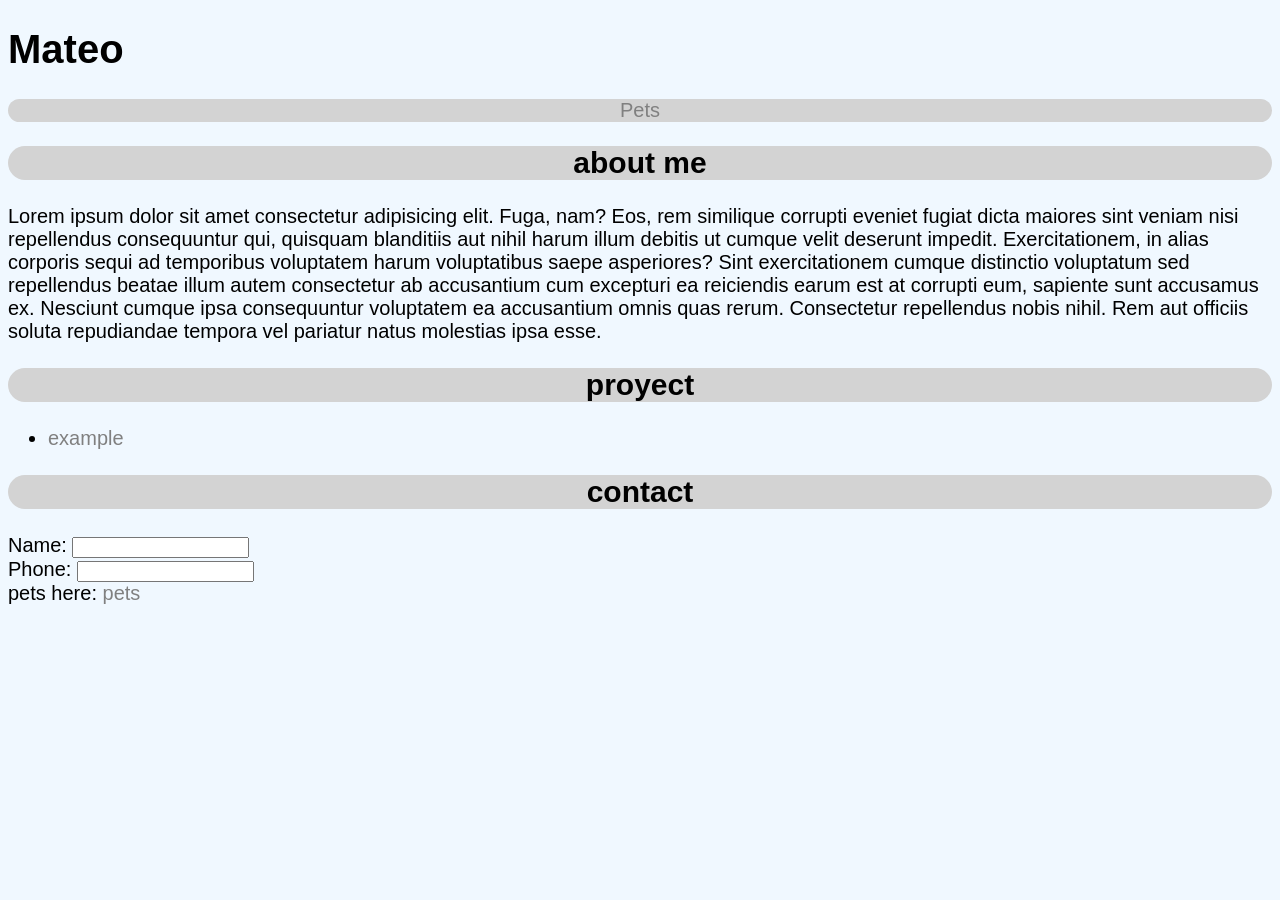
<file: Html/portafolio/index.html>
<!DOCTYPE html>
<html lang="en">
<head>
    <meta charset="UTF-8">
    <meta name="viewport" content="width=device-width, initial-scale=1.0">
    <title></title>
</head>
    <link rel="stylesheet" href="style.css">
    
<body>
    <header>
        <h1>Mateo</h1>
        
        <section class="nav">
            <nav>
             <a href="pets.html">Pets</a>
            </nav>

        </section>
        
    <section>
        <h2>about me</h2>
        <p>Lorem ipsum dolor sit amet consectetur adipisicing elit. Fuga, nam? Eos, rem similique corrupti eveniet fugiat dicta maiores sint veniam nisi repellendus consequuntur qui, quisquam blanditiis aut nihil harum illum debitis ut cumque velit deserunt impedit. Exercitationem, in alias corporis sequi ad temporibus voluptatem harum voluptatibus saepe asperiores? Sint exercitationem cumque distinctio voluptatum sed repellendus beatae illum autem consectetur ab accusantium cum excepturi ea reiciendis earum est at corrupti eum, sapiente sunt accusamus ex. Nesciunt cumque ipsa consequuntur voluptatem ea accusantium omnis quas rerum. Consectetur repellendus nobis nihil. Rem aut officiis soluta repudiandae tempora vel pariatur natus molestias ipsa esse.</p>
    </section>
    <section>
        <h2>proyect</h2>
        <ul>
            <li><a href="">example</a></li>
            
        </ul>
    </section>
    <section>
        <h2>contact</h2>
        <form action="inputs">
            <label for="name">Name:</label>
            <input type="text" id="input_name" name="name" >
            <br>
            <label for="Phone">Phone:</label>
            <input type="text" id="input_phone" inputphone="input_phone" >
            <br>
            <label for="pets">pets here: <a href="pets.html">pets</a></label>
            
        </form>

    </section>

    </header>
    
</body>
</html>
</file>
<file: Html/portafolio/style.css>
body{
    background-color: aliceblue;
    font-family: 'Lucida Sans', 'Lucida Sans Regular', 'Lucida Grande', 'Lucida Sans Unicode', Geneva, Verdana, sans-serif;
    font-size: 20px;
}
.nav{
    
    box-sizing: border-box;
    background-color: lightgray;
    text-align: center;
    border-radius: 18px;
    width: 100%;
    
    font-size: 20px;
    
 
}
a{
    text-decoration: none;
    color: grey;
}

:hover{
    color: black;
}


h2{
    text-align: center;
    box-sizing: border-box;
    background-color: lightgray;
    text-align: center;
    border-radius: 18px;
    width: 100%;
    
}
header{
    background-color: aliceblue;
    
}
.pets{
    text-align: center;
}
</file>
